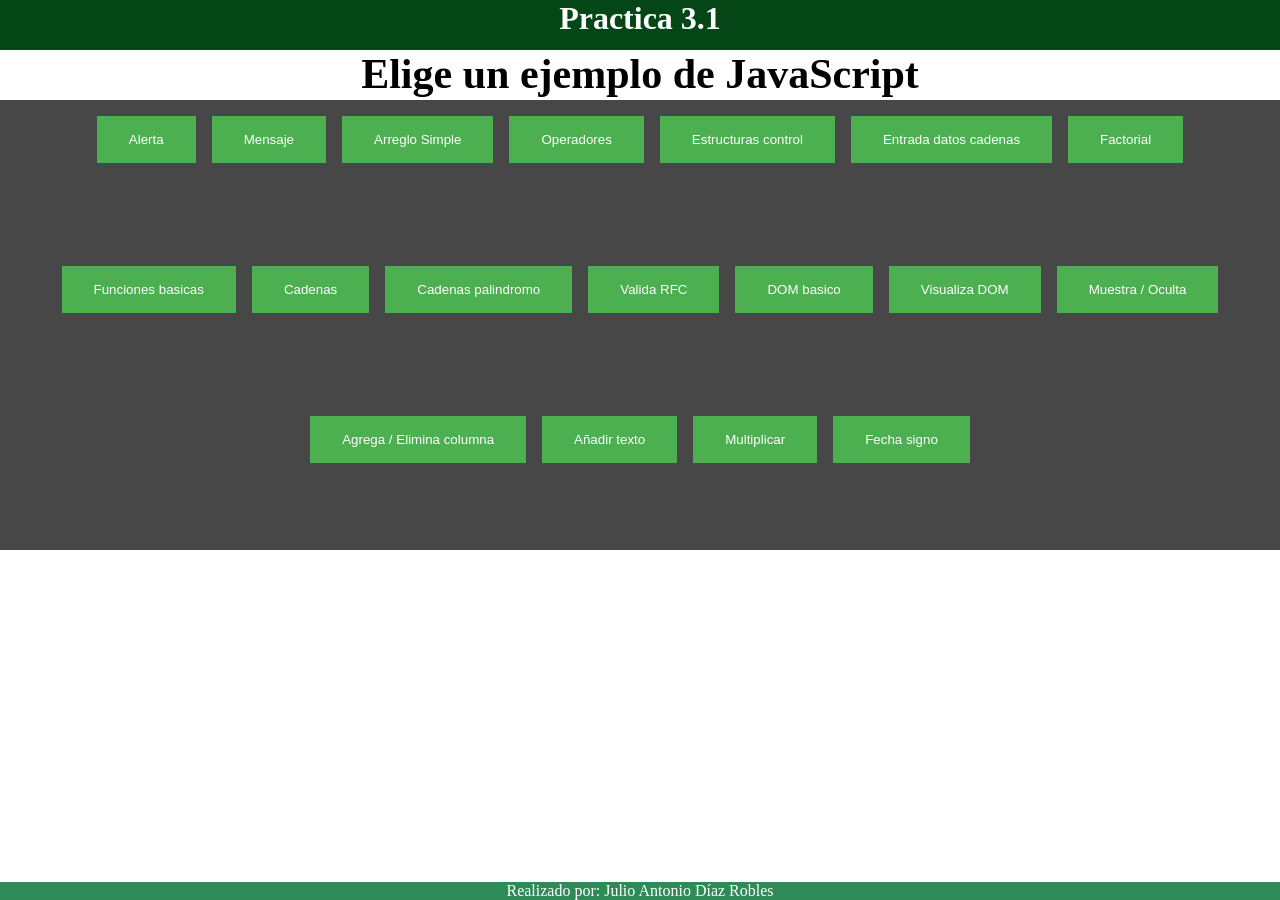
<file: Act 3.1/index.html>
<!DOCTYPE html>
<html>
    <head>
        <title>Practica 3.1</title>
        <meta charset="utf-8">
        <meta name="viewport" content="width-device-width, user-scalable=no, initial-scale=1, maximum-scale=11, minimun-scale=1">
        <link rel="stylesheet" href="css/estilo.css">
    </head>
    <body>
        <header>
            <div class="contenedor">
                <h1>Practica 3.1 </h1>
            </div>
        </header>

        <div class="navegacion">
            <h2>Elige un ejemplo de JavaScript</h2>
                <nav class="botones">
                    <form method="get" action="Ejemplos/1alert.html">
                        <input type="submit" value="Alerta">   
                    </form>
                    <form method="GET" action="Ejemplos/2Mensaje.html">
                        <input type="submit" value="Mensaje">
                    </form>
                    <form method="GET" action="Ejemplos/3ArregloSimple.html">
                        <input type="submit" value="Arreglo Simple">
                    </form>
                    <form method="GET" action="Ejemplos/4Operadores.html">
                        <input type="submit" value="Operadores">
                    </form>
                    <form method="GET" action="Ejemplos/5EstructurasControl.html">
                        <input type="submit" value="Estructuras control">
                    </form>
                    <form method="GET" action="Ejemplos/6EntradaDatosCdadenas.html">
                        <input type="submit" value="Entrada datos cadenas">
                    </form>
                    <form method="GET" action="Ejemplos/7Factorial.html">
                        <input type="submit" value="Factorial">
                    </form>
                    <form method="GET" action="Ejemplos/8Funcionesbasicas.html">
                        <input type="submit" value="Funciones basicas">
                    </form>
                    <form method="GET" action="Ejemplos/9Cadenas.html">
                        <input type="submit" value="Cadenas">
                    </form>
                    <form method="GET" action="Ejemplos/10Cadenaspalindoromo.html">
                        <input type="submit" value="Cadenas palindromo">
                    </form>
                    <form method="GET" action="Ejemplos/10CadenasPatronesvalida2RFC.html">
                        <input type="submit" value="Valida RFC">
                    </form>
                    <form method="GET" action="Ejemplos/11BasicoDOM.html">
                        <input type="submit" value="DOM basico">
                    </form>
                    <form method="GET" action="Ejemplos/12BasicoDOMOVisulaiza.html">
                        <input type="submit" value="Visualiza DOM">
                    </form>
                    <form method="GET" action="Ejemplos/13MuestraOculta.html">
                        <input type="submit" value="Muestra / Oculta">
                    </form>
                    <form method="GET" action="Ejemplos/14AnadeElimina.html">
                        <input type="submit" value="Agrega / Elimina columna">
                    </form>
                    <form method="GET" action="Ejemplos/15AnadeTexto.html">
                        <input type="submit" value="Añadir texto">
                    </form>
                    <form method="GET" action="Ejemplos/16multiplicarCalificaColor.html">
                        <input type="submit" value="Multiplicar">
                    </form>
                    <form method="GET" action="Ejemplos/17fecha-signo.html">
                        <input type="submit" value="Fecha signo">
                    </form>
                </nav>
            </div>
        </div>
        <footer>
                <p class="firma">Realizado por: Julio Antonio Díaz Robles</p>
         </footer>
    </body>
</html>
</file>
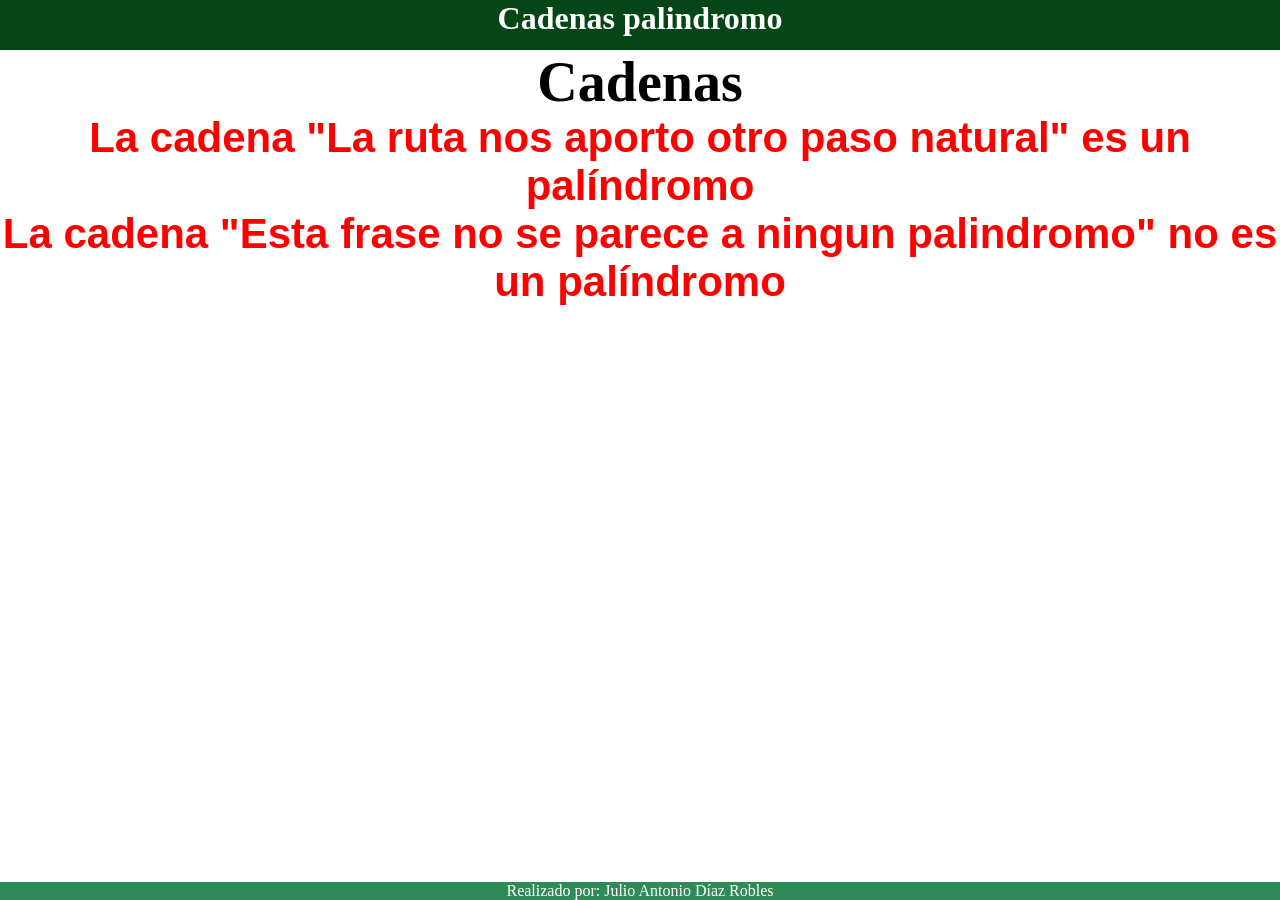
<file: Act 3.1/Ejemplos/10Cadenaspalindoromo.html>
<!DOCTYPE>
<html lang="es">
<head>
<meta http-equiv="Content-Type" content="text/html; charset=utf-8" />
<title>Ejercicio 10 - Detección de pal&iacute;ndromos</title>
<link rel="stylesheet" href="../css/estilos.css">

</head>
<body>
  <header>
    <h1> Cadenas palindromo</h1>
  </header>

  <div class="navegacion">
    <h1>Cadenas</h1>
    <h2 id="ruta"></h2>
    <h2 id="frase"></h2>
  </div>

  <footer>
    <p class="firma">Realizado por: Julio Antonio Díaz Robles</p>
  </footer>

</body>

<script type="text/javascript">
  function palindromo(cadena) {
  
    var resultado = "La cadena \""+cadena+"\" \n";
  
    // Pasar a minusculas la cadena
    var cadenaOriginal = cadena.toLowerCase();
  
    // Convertir la cadena en un array
    var letrasEspacios = cadenaOriginal.split("");
  
    // Eliminar los espacios en blanco (este paso es demasiado largo ya que no se utiliza la funcion "replace")
    var cadenaSinEspacios = "";
    for(i in letrasEspacios)
      if(letrasEspacios[i] != " ")
            cadenaSinEspacios += letrasEspacios[i];
  
    var letras = cadenaSinEspacios.split("");
    var letrasReves = cadenaSinEspacios.split("").reverse();
  
    // Este paso tambien es muy largo porque no se utiliza la sentencia "break"
    var iguales = true;
    for(i in letras)
      if(letras[i] != letrasReves[i])
           iguales = false;
  
  
    if(iguales)
      resultado += " es un palíndromo";
    else
      resultado += " no es un palíndromo";
    return resultado;
  }
  document.getElementById("ruta").innerHTML = palindromo ("La ruta nos aporto otro paso natural");
  document.getElementById("frase").innerHTML = palindromo("Esta frase no se parece a ningun palindromo")
  </script>
</html>
</file>
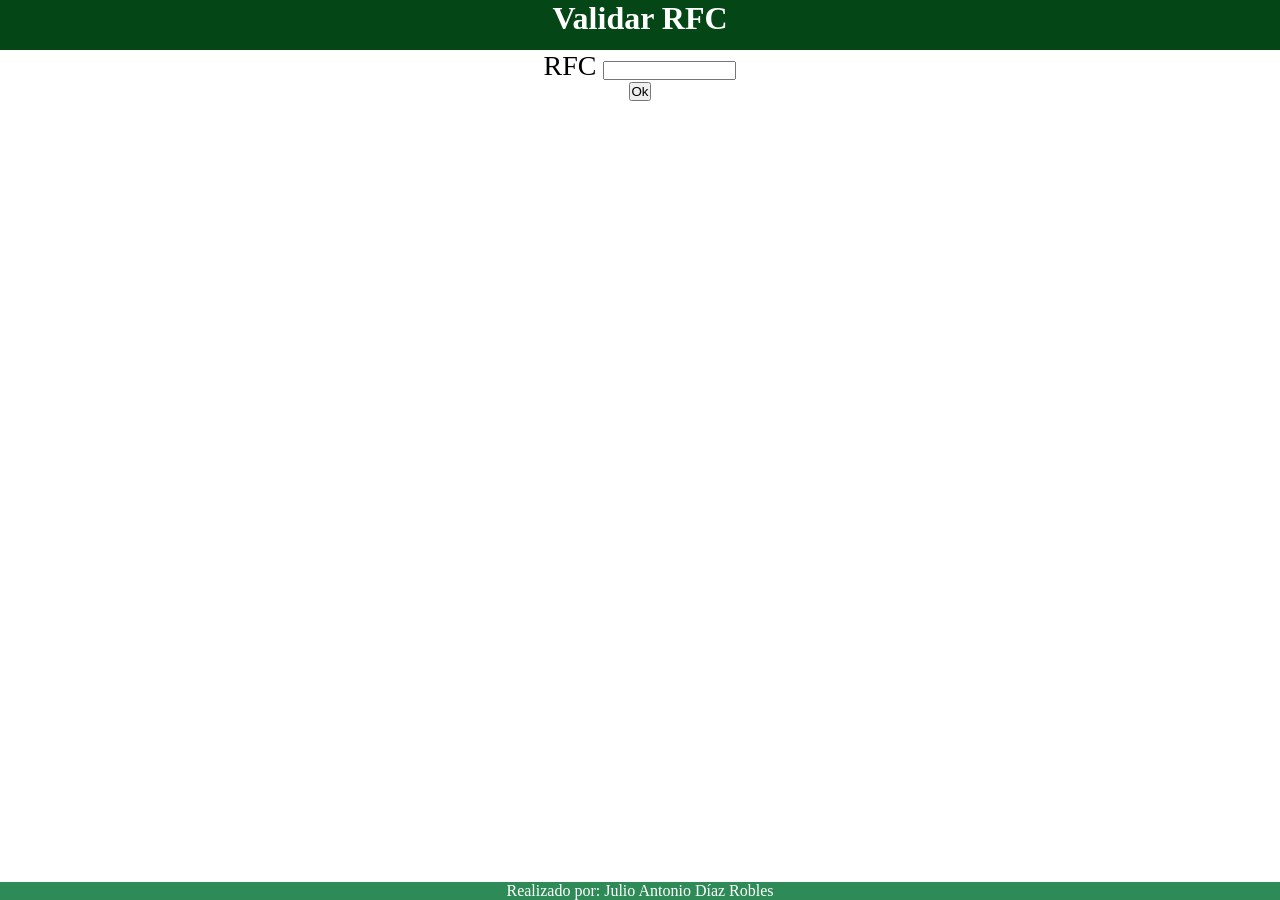
<file: Act 3.1/Ejemplos/10CadenasPatronesvalida2RFC.html>
<!DOCTYPE>
<html lang="es">
<head>
    <meta charset="utf-8">
    <meta name="description" content="PQG">
    <meta name="keywords" content="">
	<meta name="viewport" content="width=device-width, initial-scale=1.0">
	<link rel="stylesheet" href="../css/estilos.css">
<title>Control submit por evento formulario</title>
</head>
<body>
	<script type="text/javascript">
		function valida(campo){
			var bRet = false;
			if (campo.value == "")
				document.getElementById("respuesta").innerHTML = "Faltan datos";

			else 	if (!campo.value.match(/^[A-Z]{3,4}\d{6}[A-Z0-9]{3}$/))
					document.getElementById("respuesta").innerHTML = "No tiene formato de RFC"; 
				else{
				document.getElementById("respuesta").innerHTML = "Correcto"; 
					bRet = true;
				}
			return bRet;
		}
	</script>
	<header>
		<h1> Validar RFC</h1>
	</header>

	<div class="navegacion">
	<form>
		RFC <input type="text" name="txtRFC" maxlength="13" size="15"/>
		<br/>
		<input type="submit" onClick="return valida(txtRFC);" value="Ok"/>
	</form>
	<h2 id="respuesta"></h2>
	</div>	

	<footer>
		<p class="firma">Realizado por: Julio Antonio Díaz Robles</p>
	  </footer>
</body>
</html>
</file>
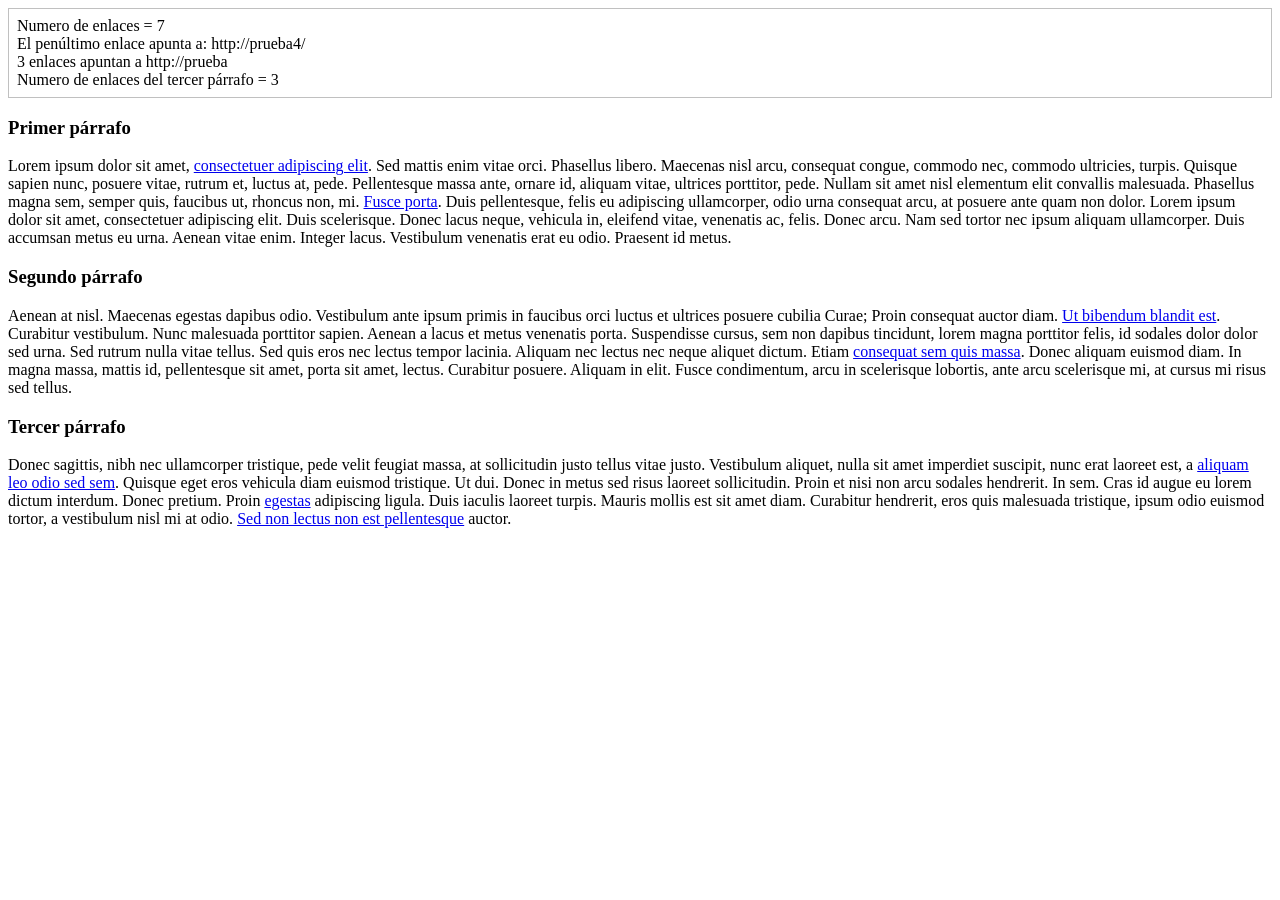
<file: Act 3.1/Ejemplos/11BasicoDOM.html>
<!DOCTYPE>
<html lang="es">
<head>
<meta http-equiv="Content-Type" content="text/html; charset=utf-8" />
<title>Ejercicio 11 - DOM b&aacute;sico</title>

<script type="text/javascript">

window.onload = function() {
  //Obtiene un elemento  del HTML a través de su id "información" para agregar mensajes
  var info = document.getElementById("informacion");

  // Obtiene el número de enlaces de la pagina a través de su tag "a"
  var enlaces = document.getElementsByTagName("a");

  // crea un mensaje para ser visualizado en el HTML:
  info.innerHTML = "Numero de enlaces = "+enlaces.length;

  // Direccion del penultimo enlace
  var mensaje = "El pen&uacute;ltimo enlace apunta a: "+enlaces[enlaces.length-2].href;

  // agrega infomación al mensaje para ser visualizado en el HTML:
  info.innerHTML = info.innerHTML + "<br/>" + mensaje;

  // Numero de enlaces que apuntan a http://prueba
  var contador = 0;

  for(var i=0; i<enlaces.length; i++)
    // Es necesario comprobar los enlaces http://prueba y
    // http://prueba/ por las diferencias entre navegadores
        if(enlaces[i].href == "http://prueba" || enlaces[i].href == "http://prueba/")
                contador++;

// agrega infomación al mensaje para ser visualizado en el HTML:
info.innerHTML = info.innerHTML + "<br/>" + contador + " enlaces apuntan a http://prueba"

// Numero de enlaces del tercer párrafo
  var parrafos = document.getElementsByTagName("p");
  enlaces = parrafos[2].getElementsByTagName("a"); // [2] para el tercer párrafo

  // agrega infomación al mensaje para ser visualizado en el HTML:
  info.innerHTML = info.innerHTML + "<br/>" + "Numero de enlaces del tercer párrafo = "+enlaces.length;
}
</script>
</head>

<body>
<div id="informacion" style="border:thin solid silver; padding:.5em"></div> <!--Para acceder desde JavaScript-->

<h3>Primer p&aacute;rrafo</h3>
<p>Lorem ipsum dolor sit amet, <a href="http://prueba">consectetuer adipiscing elit</a>.
  Sed mattis enim vitae orci. Phasellus libero. Maecenas nisl arcu, consequat congue, commodo nec, commodo ultricies, turpis. Quisque sapien nunc, posuere vitae, rutrum et, luctus at, pede. Pellentesque massa ante, ornare id, aliquam vitae, ultrices porttitor, pede. Nullam sit amet nisl elementum elit convallis malesuada. Phasellus magna sem, semper quis, faucibus ut, rhoncus non, mi.
  <a href="http://prueba2">Fusce porta</a>. Duis pellentesque, felis eu adipiscing ullamcorper, odio urna consequat arcu, at posuere ante quam non dolor. Lorem ipsum dolor sit amet, consectetuer adipiscing elit. Duis scelerisque. Donec lacus neque, vehicula in, eleifend vitae, venenatis ac, felis. Donec arcu. Nam sed tortor nec ipsum aliquam ullamcorper. Duis accumsan metus eu urna.
  Aenean vitae enim. Integer lacus. Vestibulum venenatis erat eu odio. Praesent id metus.
</p>

<h3>Segundo p&aacute;rrafo</h3>
<p>Aenean at nisl. Maecenas egestas dapibus odio. Vestibulum ante ipsum primis in faucibus orci luctus et ultrices posuere cubilia Curae; Proin consequat auctor diam.
  <a href="http://prueba">Ut bibendum blandit est</a>. Curabitur vestibulum. Nunc malesuada porttitor sapien. Aenean a lacus et metus venenatis porta. Suspendisse cursus,
  sem non dapibus tincidunt, lorem magna porttitor felis, id sodales dolor dolor sed urna. Sed rutrum nulla vitae tellus. Sed quis eros nec lectus tempor lacinia. Aliquam
  nec lectus nec neque aliquet dictum. Etiam <a href="http://prueba3">consequat sem quis massa</a>. Donec aliquam euismod diam. In magna massa, mattis id, pellentesque sit
  amet, porta sit amet, lectus. Curabitur posuere. Aliquam in elit. Fusce condimentum, arcu in scelerisque lobortis, ante arcu scelerisque mi, at cursus mi risus sed tellus.
</p>

<h3>Tercer p&aacute;rrafo</h3>
<p>Donec sagittis, nibh nec ullamcorper tristique, pede velit feugiat massa, at sollicitudin justo tellus vitae justo. Vestibulum aliquet, nulla sit amet imperdiet suscipit,
  nunc erat laoreet est, a <a href="http://prueba">aliquam leo odio sed sem</a>. Quisque eget eros vehicula diam euismod tristique. Ut dui. Donec in metus sed risus laoreet
  sollicitudin. Proin et nisi non arcu sodales hendrerit. In sem. Cras id augue eu lorem dictum interdum. Donec pretium. Proin <a href="http://prueba4">egestas</a> adipiscing
  ligula. Duis iaculis laoreet turpis. Mauris mollis est sit amet diam. Curabitur hendrerit, eros quis malesuada tristique, ipsum odio euismod tortor, a vestibulum nisl mi at odio.
  <a href="http://prueba5">Sed non lectus non est pellentesque</a> auctor.
</p>
</body>
</html>
</file>
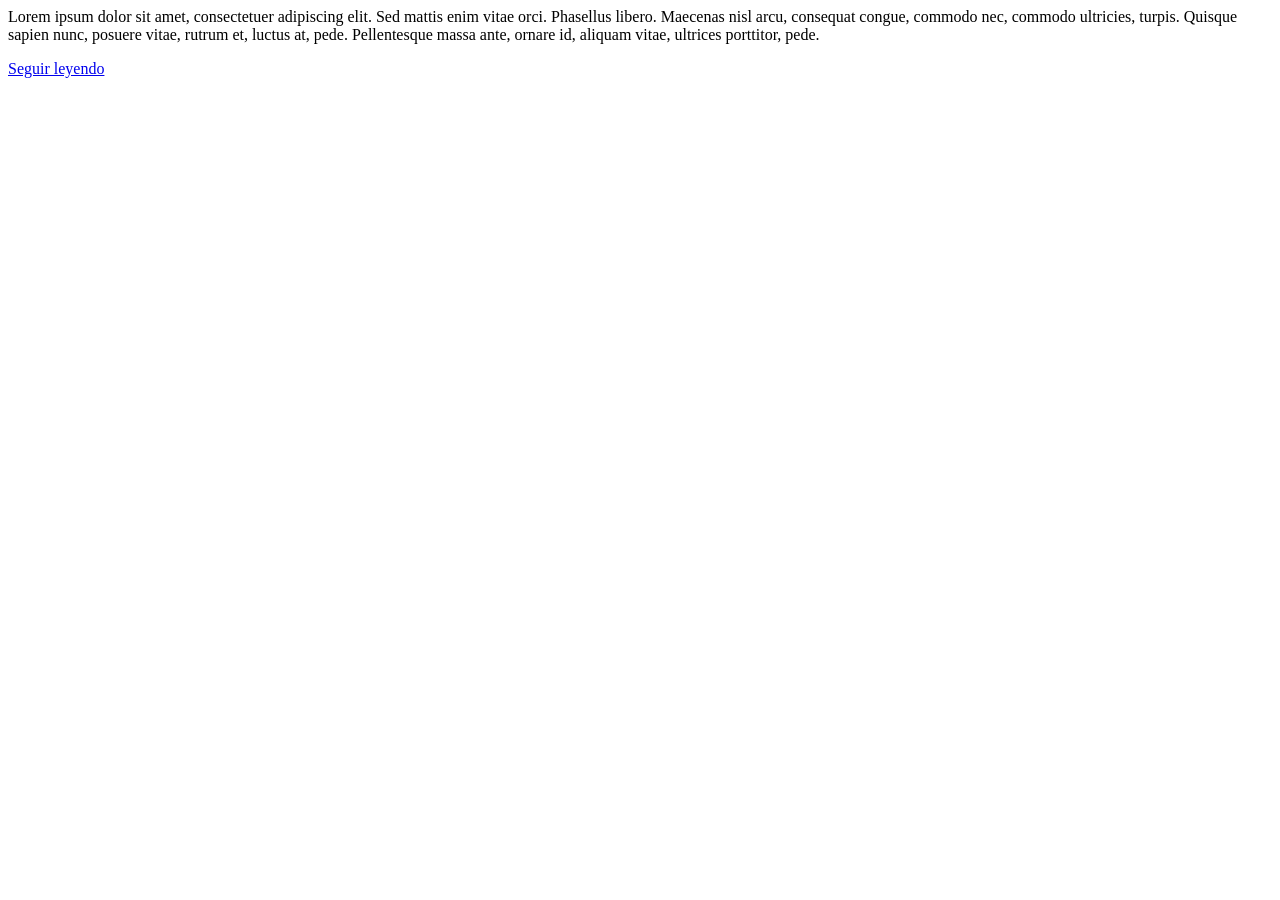
<file: Act 3.1/Ejemplos/12BasicoDOMOVisulaiza.html>
<!DOCTYPE>
<html lang="es">
<head>
<meta http-equiv="Content-Type" content="text/html; charset=utf-8" />
<title>Ejercicio 12 - DOM básico y atributos CSS</title>

<style type="text/css">
      .oculto { display: none; }
      .visible { display: inline; }
</style>

<script type="text/javascript">
function muestra() {
  var elemento = document.getElementById("adicional");
  elemento.className = "visible";

  var enlace = document.getElementById("enlace");
  enlace.className = "visible";

  var enlace1 = document.getElementById("enlace1");
  enlace.className = "oculto";

}
</script>
</head>

<body>

<p class="texto">Lorem ipsum dolor sit amet, consectetuer adipiscing elit. Sed mattis enim vitae orci. Phasellus libero. Maecenas nisl arcu, consequat congue, commodo nec, commodo ultricies, turpis. Quisque sapien nunc, posuere vitae, rutrum et, luctus at, pede. Pellentesque massa ante, ornare id, aliquam vitae, ultrices porttitor, pede.
  <span id="adicional" class="oculto">Nullam sit amet nisl elementum elit convallis malesuada. Phasellus magna sem, semper quis, faucibus ut, rhoncus non, mi. Duis pellentesque, felis eu adipiscing ullamcorper, odio urna consequat arcu, at posuere ante quam non dolor. Lorem ipsum dolor sit amet, consectetuer adipiscing elit. Duis scelerisque.
    Donec lacus neque, vehicula in, eleifend vitae, venenatis ac, felis. Donec arcu. Nam sed tortor nec ipsum aliquam ullamcorper. Duis accumsan metus eu urna. Aenean vitae enim. Integer lacus. Vestibulum venenatis erat eu odio. Praesent id metus.
  </span>
</p>
<a id="enlace" href="#" onclick="muestra()">Seguir leyendo</a><br>
</body>
</html>
</file>
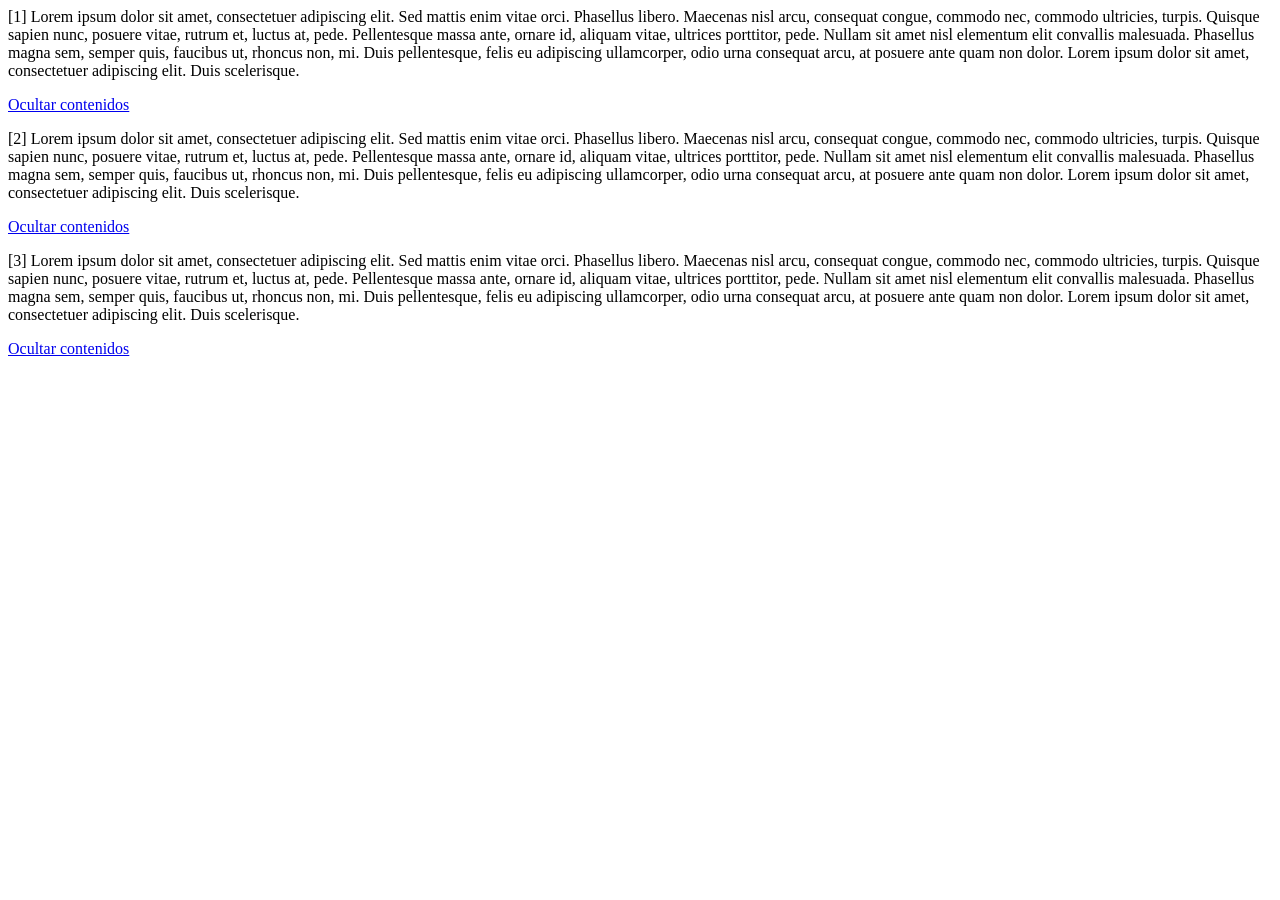
<file: Act 3.1/Ejemplos/13MuestraOculta.html>
<!DOCTYPE>
<html>
<head>
	<title>Ejercicio 14 - DOM básico Muetra y Oculta atributos HTML</title>

	<script type="text/javascript">
	function muestraOculta(id) {
	  var elemento = document.getElementById('contenidos_'+id);
	  var enlace = document.getElementById('enlace_'+id);

	  if(elemento.style.display == "" || elemento.style.display == "block") {
	    elemento.style.display = "none";
	    enlace.innerHTML = 'Mostrar contenidos';
	  }
	  else {
	    elemento.style.display = "block";
	    enlace.innerHTML = 'Ocultar contenidos';
	  }
	}
	</script>
	</head>

	<body>

	<p id="contenidos_1">[1] Lorem ipsum dolor sit amet, consectetuer adipiscing elit. Sed mattis enim vitae orci. Phasellus libero. Maecenas nisl arcu, consequat congue, commodo nec, commodo ultricies, turpis. Quisque sapien nunc, posuere vitae, rutrum et, luctus at, pede. Pellentesque massa ante, ornare id, aliquam vitae, ultrices porttitor, pede. Nullam sit amet nisl elementum elit convallis malesuada. Phasellus magna sem, semper quis, faucibus ut, rhoncus non, mi. Duis pellentesque, felis eu adipiscing ullamcorper, odio urna consequat arcu, at posuere ante quam non dolor. Lorem ipsum dolor sit amet, consectetuer adipiscing elit. Duis scelerisque.</p>
	<a id="enlace_1" href="#" onclick="muestraOculta('1'); return false;">Ocultar contenidos</a>

	<br/>

	<p id="contenidos_2">[2] Lorem ipsum dolor sit amet, consectetuer adipiscing elit. Sed mattis enim vitae orci. Phasellus libero. Maecenas nisl arcu, consequat congue, commodo nec, commodo ultricies, turpis. Quisque sapien nunc, posuere vitae, rutrum et, luctus at, pede. Pellentesque massa ante, ornare id, aliquam vitae, ultrices porttitor, pede. Nullam sit amet nisl elementum elit convallis malesuada. Phasellus magna sem, semper quis, faucibus ut, rhoncus non, mi. Duis pellentesque, felis eu adipiscing ullamcorper, odio urna consequat arcu, at posuere ante quam non dolor. Lorem ipsum dolor sit amet, consectetuer adipiscing elit. Duis scelerisque.</p>
	<a id="enlace_2" href="#" onclick="muestraOculta('2'); return false;">Ocultar contenidos</a>

	<br/>
	<p id="contenidos_3">[3] Lorem ipsum dolor sit amet, consectetuer adipiscing elit. Sed mattis enim vitae orci. Phasellus libero. Maecenas nisl arcu, consequat congue, commodo nec, commodo ultricies, turpis. Quisque sapien nunc, posuere vitae, rutrum et, luctus at, pede. Pellentesque massa ante, ornare id, aliquam vitae, ultrices porttitor, pede. Nullam sit amet nisl elementum elit convallis malesuada. Phasellus magna sem, semper quis, faucibus ut, rhoncus non, mi. Duis pellentesque, felis eu adipiscing ullamcorper, odio urna consequat arcu, at posuere ante quam non dolor. Lorem ipsum dolor sit amet, consectetuer adipiscing elit. Duis scelerisque.</p>
	<a id="enlace_3" href="#" onclick="muestraOculta('3'); return false;">Ocultar contenidos</a>

	</body>
	</html>
</file>
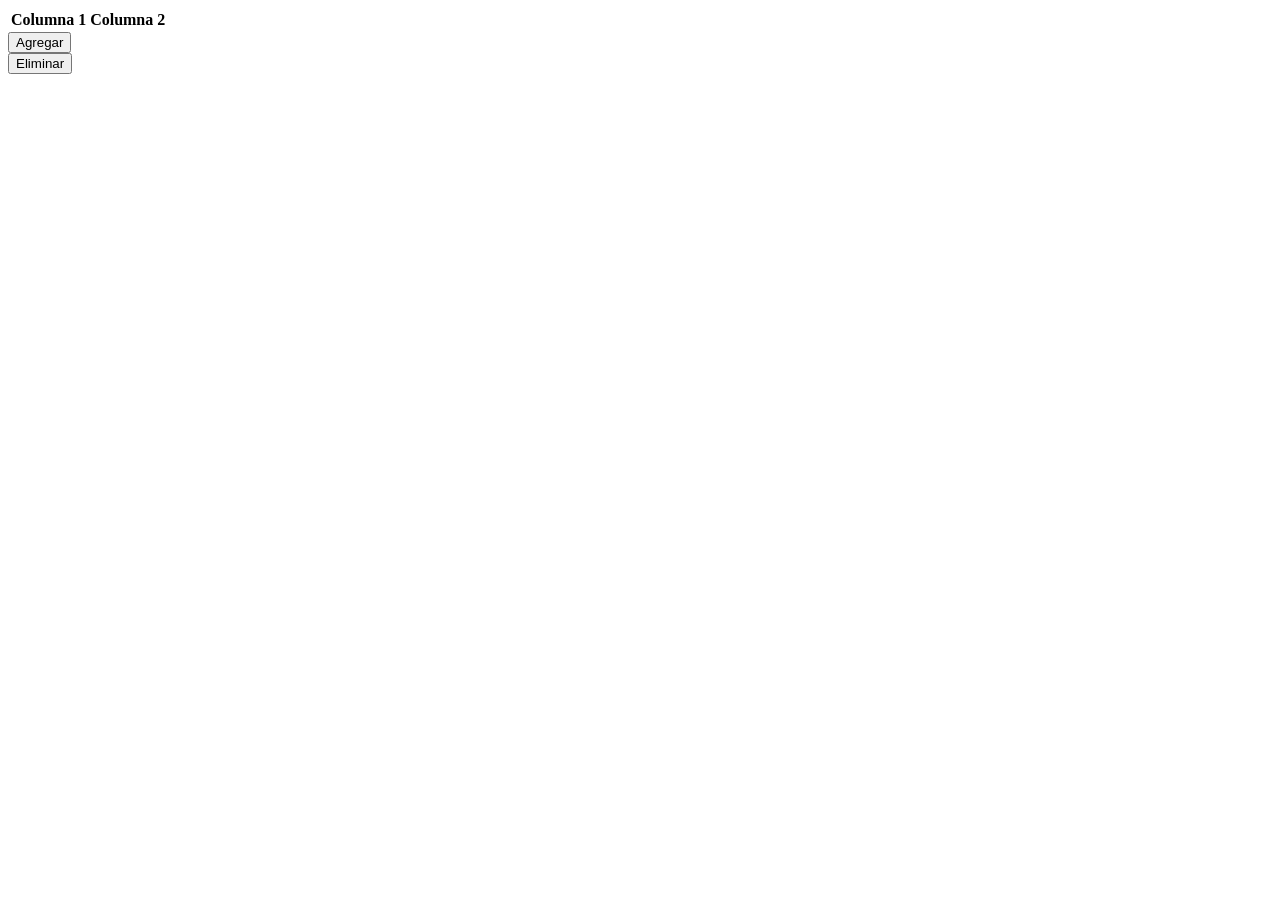
<file: Act 3.1/Ejemplos/14AnadeElimina.html>
<!DOCTYPE>
<html>
<head>
<title>Control submit por evento formulario</title>
</head>
<body>
		<form>
		<table id="tblUno">
			<tr>
				<th>Columna 1</th>
				<th>Columna 2</th>
			</tr>
		</table>
		<input type="button" value="Agregar" onclick = "agregaLinea();"/>
		<br/>
		<input type="button" value="Eliminar" onclick = "eliminaLinea();"/>
	</form>


	<script type="text/javascript">
		function agregaLinea(){
			var oTbl = document.getElementById("tblUno");
			var oLin = oTbl.insertRow(-1);
			var oCelda1 = oLin.insertCell(0);
			var oCelda2 = oLin.insertCell(1);

			oCelda1.innerHTML = "Celda";
			oCelda2.innerHTML = 'Texto y campo ' +
			'<input type="text" name="campo"/>';
		}

		function eliminaLinea(){
			var oTbl = document.getElementById("tblUno");
			oTbl.deleteRow(1);
		}
	</script>
</body>
</html>
</file>
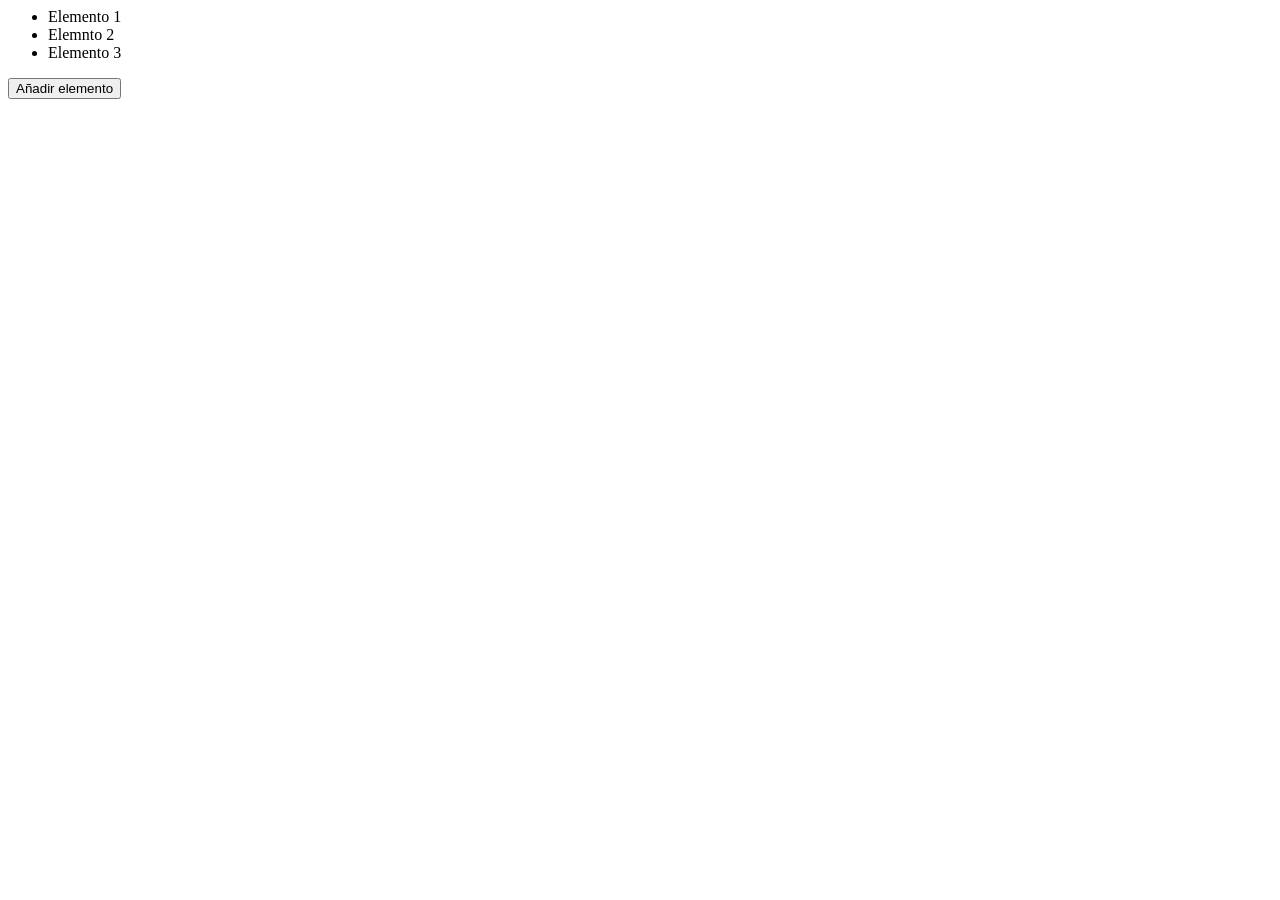
<file: Act 3.1/Ejemplos/15AnadeTexto.html>
<!DOCTYPE>
<html lang="es">
<head>
<meta http-equiv="Content-Type" content="text/html; charset=utf-8" />
<title>Ejercicio 13 - DOM b&aacute;sico y atributos HTML</title>

<script type="text/javascript">
contador=3;
function anade() {
  var elemento = document.createElement("li");
  var lista = document.getElementById("lista");
  var nuevoElemento = "<li>Elemento "+(++contador)+"</li>";
  lista.innerHTML = lista.innerHTML + nuevoElemento;
}
</script>
</head>

<body>

<ul id="lista">
  <li>Elemento 1</li>
  <li>Elemnto 2</li>
  <li>Elemento 3</li>
</ul>

<input type="button" value="Añadir elemento" onclick="anade();">

</body>
</html>
</file>
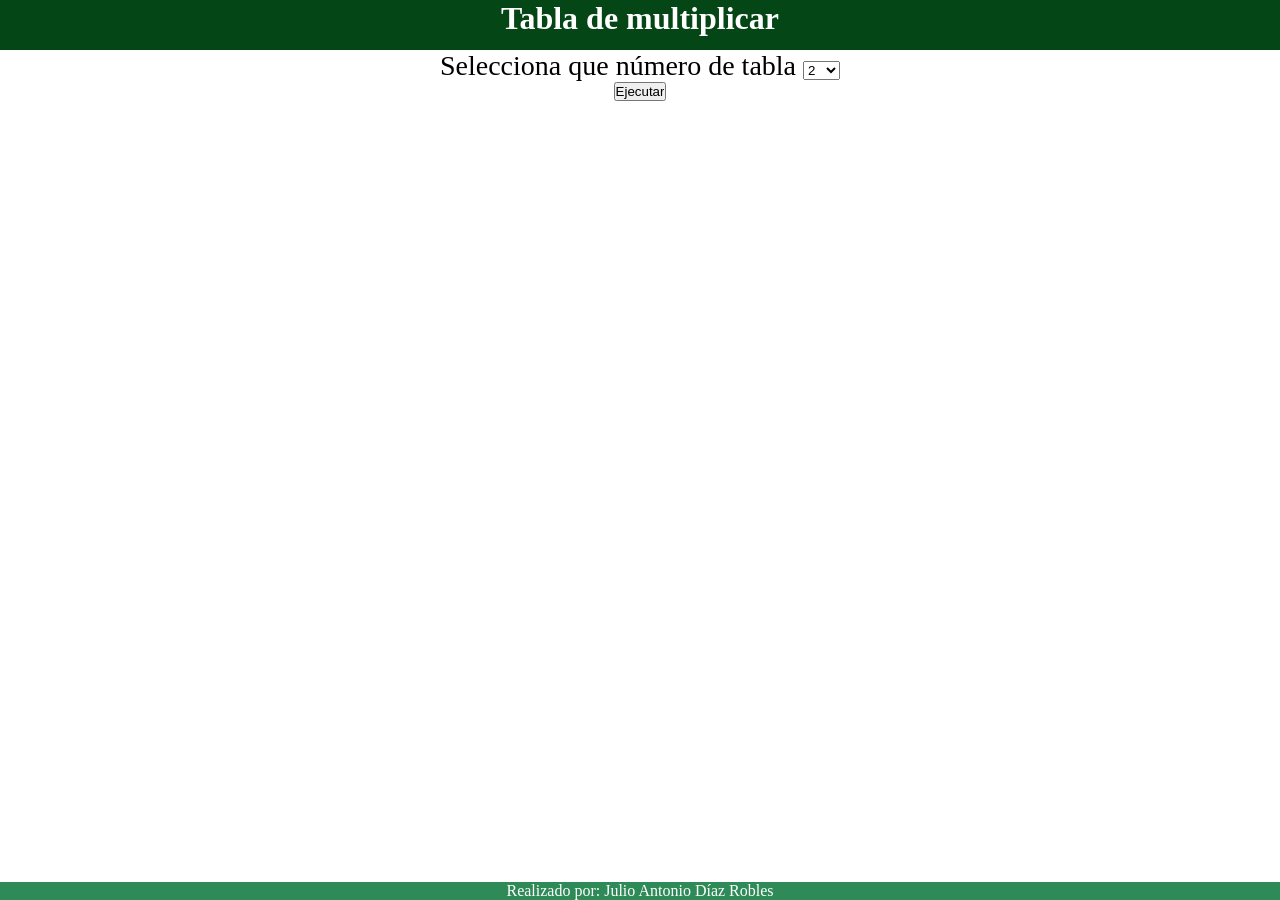
<file: Act 3.1/Ejemplos/16multiplicarCalificaColor.html>
﻿<!DOCTYPE >
<html>
<!--
Tablas de Multiplicar"
-->
<html>
	<head>
	<meta http-equiv="Content-Type" content="text/html; charset=utf-8">
	<title>Tablas de Multiplicar</title>
	<link rel="stylesheet" href="../css/estilos.css">
	</head>
	
	<body>
		<!--<script language="javascript" src="js/varios.js"></script> -->
		<header>
			<h1>Tabla de multiplicar</h1>
		</header>
		<div class="navegacion">
		<form>
			Selecciona que n&uacute;mero de tabla
			<select name="opTabla" id="opTabla">
				<option>2</option>
				<option>3</option>
				<option>4</option>
				<option>5</option>
				<option>6</option>
				<option>7</option>
				<option>8</option>
				<option>9</option>
				<option>10</option>
			</select>

			<p><input type="button" value="Ejecutar"
						onclick="muestra(opTabla.value, tabla, document.getElementById('contenido'));"/>
						<br/>
			</p>

			<div id="contenido" style="visibility:hidden">
				<table id="tabla" border="2" >
					<thead>
						<th>Operaci&oacute;n</th>
						<th>Resultado</th>
						<th>Calificacion</th>
					</thead>
				</table>
				<br><br>
				<input type="button" value="Calificar Examen" onclick="califica(opTabla.value, tabla);"/>
				<br><br>
				<form>
					<label id="res">Resultado</label>
				</form>
			</div>
		</form>
	</div>
		<footer>
			<p class="firma">Realizado por: Julio Antonio Díaz Robles</p>
		  </footer>
	</body>

	<script>
		/*
* Función: muestra
* Objetivo: llena la información para el examen y muestra tabla y botón
* Parámetros: recibe el valor de la base (es cadena), el identificador de la tabla visual y el elemento a mostrar
*/

function muestra(sValor, oTbl, oElemento){
var nTabla=0, i=0;
var oLinea;
var oCeldaOpe, oCeldaRes, oCeldaCal;

var oCtrl;
var oCtrl2;
	if (isNaN(sValor))
		alert("Debe elegir la tabla de multiplicar");
	else{
		nTabla = parseInt(sValor, 10);
		if (oElemento != null){
			oElemento.style.visibility = "visible";

			if (oTbl != null){
				//Si la tabla está llena, vaciarla primero
				if (oTbl.rows.length>1){
					for (i=1; i<=10; i++)
						oTbl.deleteRow(-1);
				}

				//Colocar operaciones y campos para resultado en la tabla
				for (i=1; i<=10; i++){
					oLinea = oTbl.insertRow(-1);
					oCeldaOpe = oLinea.insertCell(0);
					oCeldaRes = oLinea.insertCell(1);
					oCeldaCal=oLinea.insertCell(2);
					oCeldaOpe.innerHTML = nTabla + " * " + i;


					oCtrl = document.createElement("input");
					oCtrl.type="text";
					oCtrl.id = "txtResultado"+i;
					oCeldaRes.appendChild(oCtrl);

					oCeldaCal.innerHTML =  " ok " ;

					oCtrl2 = document.createElement("text");
					//oCtrl2.type="text";
					oCtrl2.id="Ok"+i;
					oCeldaCal.appendChild(oCtrl2);


				}
			}
		}
	}
}

/*
* Función: califica
* Objetivo: verifica las respuestas capturadas en cada celda de la tabla
* Parámetros: recibe el valor de la base (es cadena), el identificador de la tabla visual y el elemento a mostrar
*/
function califica(sValor, oTbl,oCeldaCal){
var nTabla=0, i=0, nCapturado=0, nCalif=0;
var sValorCapturado="", sErr="";
var sValorCal="";
	if (isNaN(sValor))
		sErr = "Debe elegir la tabla de multiplicar";
	else{
		nTabla = parseInt(sValor, 10);

		//Recorrer los campos si ya están pintados
		if (oTbl.rows.length>1){
			for (i=1; i<=10; i++){
				sValorCapturado = document.getElementById("txtResultado"+i).value;
				if (isNaN(sValorCapturado))
					sErr = sErr + "Error de captura en el resultado "+i + "\n";
				else{
					nCapturado = parseInt(sValorCapturado,10);
					if (nCapturado == (nTabla*i)){
						nCalif++;
						//sValorCal=document.getElementById("Ok"+i).style="border: 4px solid #4bf510; background-color: #4bf510";
						//sValorCal=document.getElementById("Ok"+i).style="background-color: #4bf510 ";
							sValorCapturado = document.getElementById("txtResultado"+i).style="border: 4px solid #4bf510; background-color: #4bf510";
					}
					else{
						sValorCapturado = document.getElementById("txtResultado"+i).style="border: 4px solid #cb3234; background-color: #cb3234";
					}
				}
			}

		}
	}
	if (sErr == "")
		document.getElementById("res").innerHTML = ("El resultado es :" + nCalif);
	else
		alert(sErr);
}
	</script>
</html>
</file>
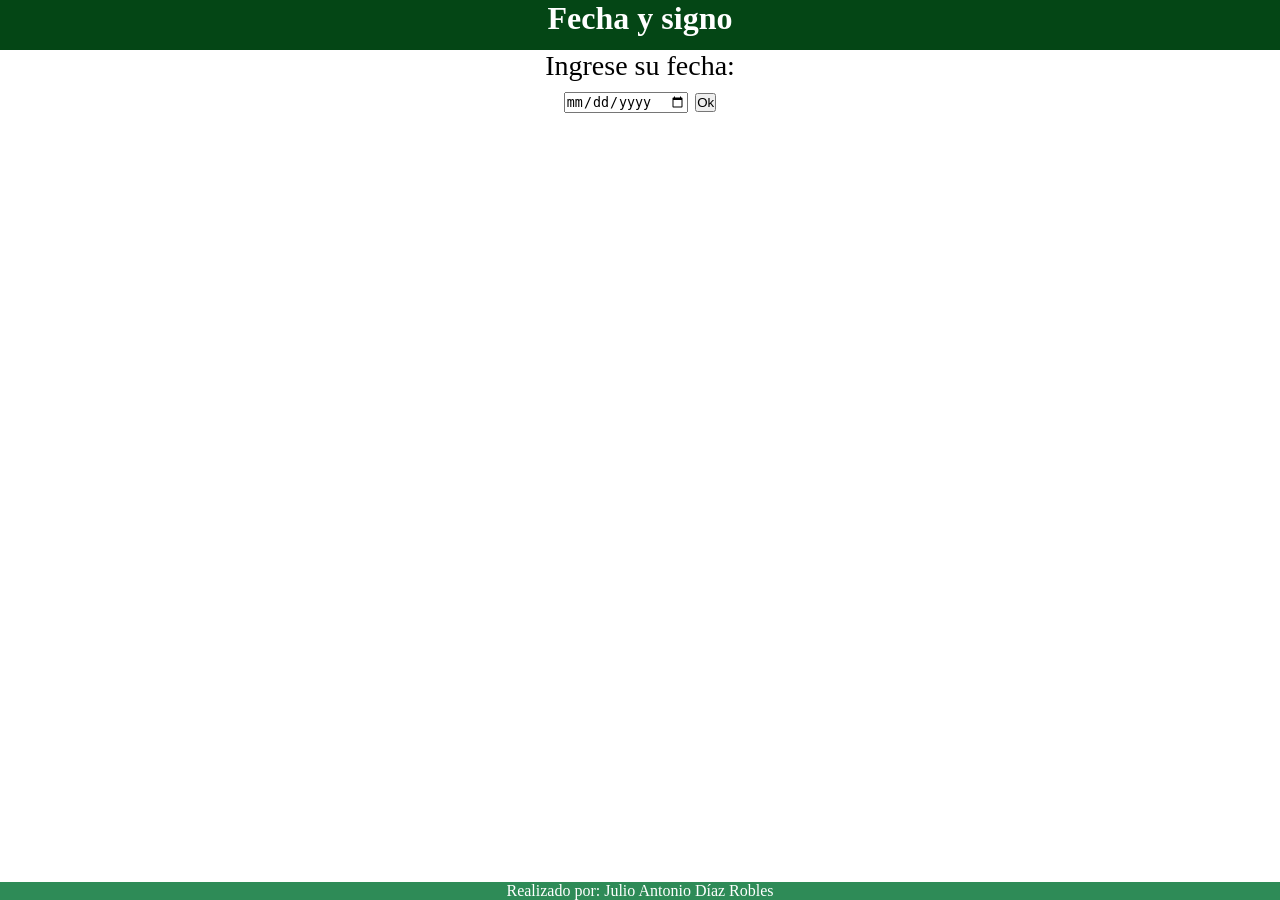
<file: Act 3.1/Ejemplos/17fecha-signo.html>
<!DOCTYPE html>
<html>
  <head>
    <meta charset="utf-8">
    <title></title>
    <link rel="stylesheet" href="../css/estilos.css">
  </head>
  <body>
    <script src="https://momentjs.com/downloads/moment.js"></script>

    <header>
      <h1>Fecha y signo</h1>
    </header>
    <div class="navegacion">
    <p>Ingrese su fecha:</p>
    <form class="" >
      <input type="date" id="date" maxlength="10" size="12"/>
      <input type="button" onClick="obtenerFecha(date);" value="Ok"/>
    </form>
    </div>

    <div id="nvo"></div>

   <script src="https://momentjs.com/downloads/moment.js"></script>
    

      <script type="text/javascript">
    
    function obtenerFecha(e){
      var fecha = moment(e.value);
      var convertido = fecha.format("DD/MM/YYYY"); 
      validaFechaMenor(convertido);
    }   

    function validaFechaMenor(campo){
        var bRet = false;
        var dHoy = new Date();
        var dCapt = null;
        if (campo == "")
          alert("Faltan datos");
        else{
          dCapt = validaFecha(campo);
          if (dCapt != null && dCapt < dHoy)
            bRet = true;
          else
            alert("La fecha debe ser menor a la fecha actual");
        }
        return bRet;
      }

        function validaFecha(valor){
        		var dConvertida = null;
        		var sAnio = "";
        		var sMes = "";
        		var sDia = "";
        		var nAnio=0, nMes=0, nDia = 0;

        		if (valor.match(/^\d{2}\/\d{2}\/\d{4}$/)){
        			nDia = parseInt(valor.substring(0,2), 10);
        			nMes = parseInt(valor.substring(3,5), 10);
        			nAnio = parseInt(valor.substring(6,10), 10);

        			if (nDia <1 || nDia>31)
        				alert("El día no es válido")
        			else{
        				if (nMes <1 || nMes>12)
        					alert("El mes no es válido");
        				else{
        					if ((nMes==1 || nMes==3 || nMes==5 || nMes==7 ||
        						 nMes==8 || nMes==10 || nMes==12) && nDia > 31)
        						 alert("El mes tiene máximo 31 días");
        					else if ((nMes==4 || nMes==6 || nMes==9 ||
        								nMes==11) && nDia > 30)
        						 alert("El mes tiene máximo 30 días");
        					else if ((nMes==2) && ((nDia>29) || (nAnio%4!=0 && nDia>28)))
        						 alert("Febrero tiene 28 días o 29 en bisiesto");
        					else{
        						dConvertida = new Date();
        						dConvertida.setFullYear(nAnio, nMes-1, nDia);
        					}//fin validaci�n día-mes
        				}//mes válido
        			}//día válido
              
              creasigno(nDia,nMes);
        		}//formato válido

        		else{
        			alert("No tiene formato de fecha");
        		}
        		return dConvertida;
        }
        
        function creasigno(nDia,nMes){

        //var newDiv = document.createElement("div");
        var newDiv = document.getElementById("nvo");

        if((nDia>20) && (nMes==3) || (nDia <=20) && (nMes==4))
        var newContent = document.createTextNode("SIGNO ARIES  Tu número de la suerte es 5");
        else if ((nDia>20) && (nMes==4) || (nDia <=20) && (nMes==5))
          var newContent = document.createTextNode("SIGNO TAURO Tu número de la suerte es 12");
          else if ((nDia>20) && (nMes==5) || (nDia <=20) && (nMes==6))
            var newContent = document.createTextNode("SIGNO GEMINIS Tu número de la suerte es 3");
            else if ((nDia>20) && (nMes==6) || (nDia <=22) && (nMes==7))
              var newContent = document.createTextNode("SIGNO CANCER Tu número de la suerte es 2");
              else if ((nDia>22) && (nMes==7) || (nDia <=23) && (nMes==8))
                var newContent = document.createTextNode("SIGNO LEO Tu número de la suerte es 9");
                else if ((nDia>23) && (nMes==8) || (nDia <=22) && (nMes==9))
                  var newContent = document.createTextNode("SIGNO VIRGO Tu número de la suerte es 17");
                  else if ((nDia>22) && (nMes==9) || (nDia <=22) && (nMes==10))
                    var newContent = document.createTextNode("SIGNO LIBRA Tu número de la suerte es 6");
                    else if ((nDia>22) && (nMes==10) || (nDia <=22) && (nMes==11))
                      var newContent = document.createTextNode("SIGNO ESCORPIO Tu número de la suerte es 8");
                      else if ((nDia>22) && (nMes==11) || (nDia <=21) && (nMes==12))
                        var newContent = document.createTextNode("SIGNO SAGITARIO Tu número de la suerte es 4");
                        else if ((nDia>21) && (nMes==12) || (nDia <=21) && (nMes==1))
                          var newContent = document.createTextNode("SIGNO CAPRICORNIO Tu número de la suerte es 23");
                          else if ((nDia>21) && (nMes==1) || (nDia <=21) && (nMes==2))
                            var newContent = document.createTextNode("SIGNO ACUARIO Tu número de la suerte es 0");
                            else if ((nDia>22) && (nMes==2) || (nDia <=23) && (nMes==3))
                              var newContent = document.createTextNode("SIGNO PICIS Tu número de la suerte es 7");


        //var newContent = document.createTextNode("SIGNO");
        newDiv.innerHTML="";
        newDiv.appendChild(newContent); //añade texto al div creado.

         // añade el elemento creado y su contenido al DOM
         var currentDiv = document.getElementById("div");
         document.body.insertBefore(newDiv, currentDiv);
        //newDiv.style="border: 3px solid #999999; background-color:#54b51e; width: 200px ;height:300px ";

        if((nDia>20) && (nMes==3) || (nDia <=20) && (nMes==4))
          newDiv.style="justyborder: 3px solid #cb3234; background-color:#cb3234; width: 200px ;height:300px ";
        else if ((nDia>20) && (nMes==4) || (nDia <=20) && (nMes==5))
            newDiv.style="border: 3px solid #ff0080; background-color:#f8f32b; width: 200px ;height:300px "
          else if ((nDia>20) && (nMes==5) || (nDia <=20) && (nMes==6))
             newDiv.style="border: 3px solid #54b51e; background-color:#f8f32b; width: 200px ;height:300px "
            else if ((nDia>20) && (nMes==6) || (nDia <=22) && (nMes==7))
              newDiv.style="border: 3px solid #8a9597; background-color:#54b51e; width: 200px ;height:300px ";
              else if ((nDia>22) && (nMes==7) || (nDia <=23) && (nMes==8))
                newDiv.style="border: 3px solid #efb810; background-color:#efb810; width: 200px ;height:300px "
                else if ((nDia>23) && (nMes==8) || (nDia <=22) && (nMes==9))
                  newDiv.style="border: 3px solid  #0000ff; background-color:#f4f4f4; width: 200px ;height:300px "
                  else if ((nDia>22) && (nMes==9) || (nDia <=22) && (nMes==10))
                    newDiv.style="border: 3px solid #54b51e; background-color:#0000ff; width: 200px ;height:300px "
                    else if ((nDia>22) && (nMes==10) || (nDia <=22) && (nMes==11))
                      newDiv.style="border: 3px solid #000000; background-color:#cb3234; width: 200px ;height:300px "
                      else if ((nDia>22) && (nMes==11) || (nDia <=21) && (nMes==12))
                        newDiv.style="border: 3px solid  #0000ff; background-color: #0000ff; width: 200px ;height:300px "
                        else if ((nDia>21) && (nMes==12) || (nDia <=21) && (nMes==1))
                          newDiv.style="border: 3px solid #094293; background-color:#4e3b31; width: 200px ;height:300px "
                          else if ((nDia>21) && (nMes==1) || (nDia <=21) && (nMes==2))
                            newDiv.style="border: 3px solid #cb3234; background-color:#0000ff; width: 200px ;height:300px "
                            else if ((nDia>22) && (nMes==2) || (nDia <=23) && (nMes==3))
                              newDiv.style="border: 3px solid #252850; background-color:#4a192c ; width: 200px ;height:300px "
        }
        
      </script>
      
<footer>
  <p class="firma">Realizado por: Julio Antonio Díaz Robles</p>
</footer>

  </body>
</html>
</file>
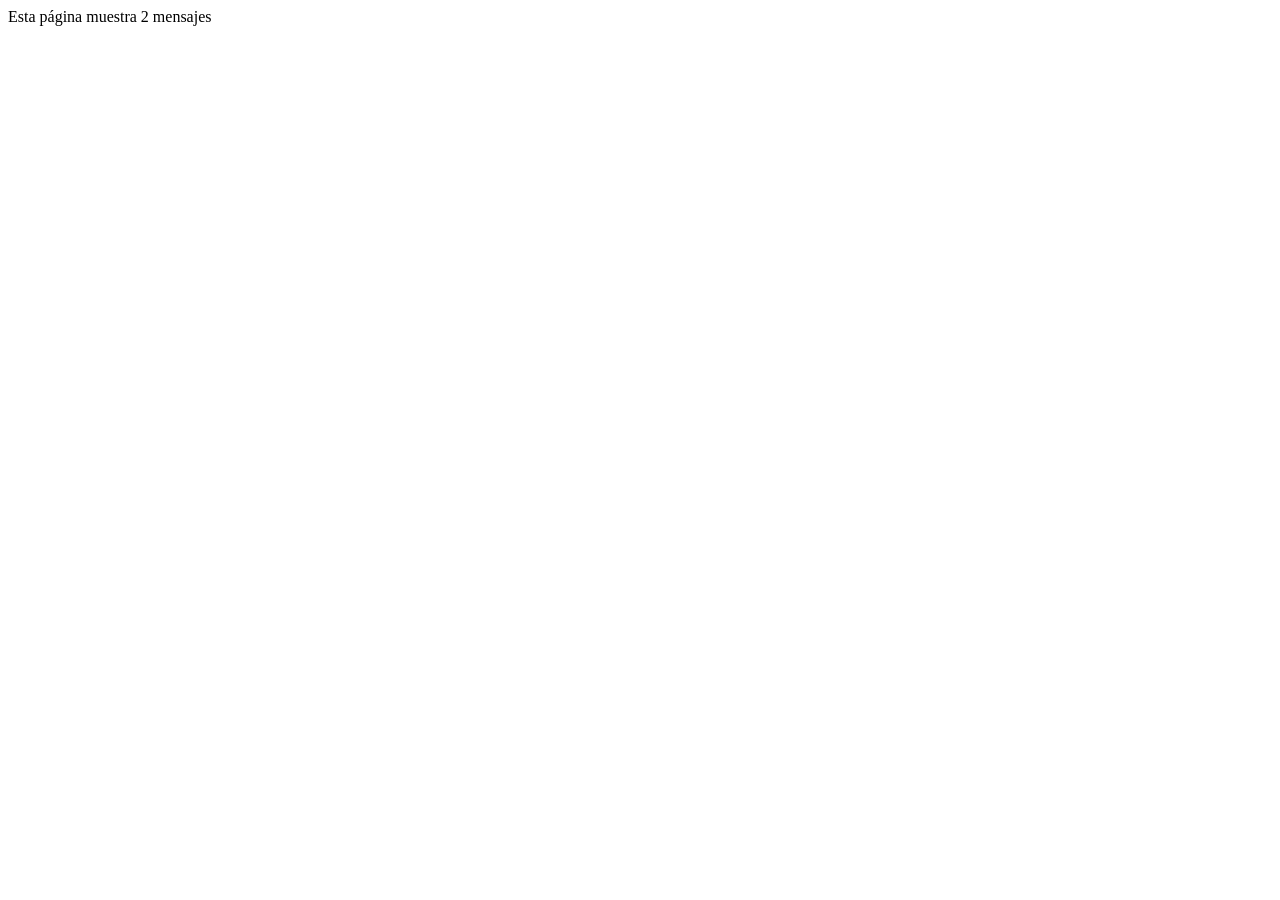
<file: Act 3.1/Ejemplos/1alert.html>
<!DOCTYPE>
<html lang="es">
<head>
<meta http-equiv="Content-Type" content="text/html; charset=utf-8" />
<title>Ejercicio 1 - Archivo externo y varios mensajes</title>
<script type="text/javascript" src="js/codigo.js"></script> <!--Se ejecuta el script por estar en head-->
</head>

<body>
  <noscript>Esta p&aacute;gina <strong>requiere</strong><br>
      el uso de JavaScript y parece que est&aacute; desactivado
    </noscript>
  <p>Esta p&aacute;gina muestra 2 mensajes</p>
</body>
</html>
</file>
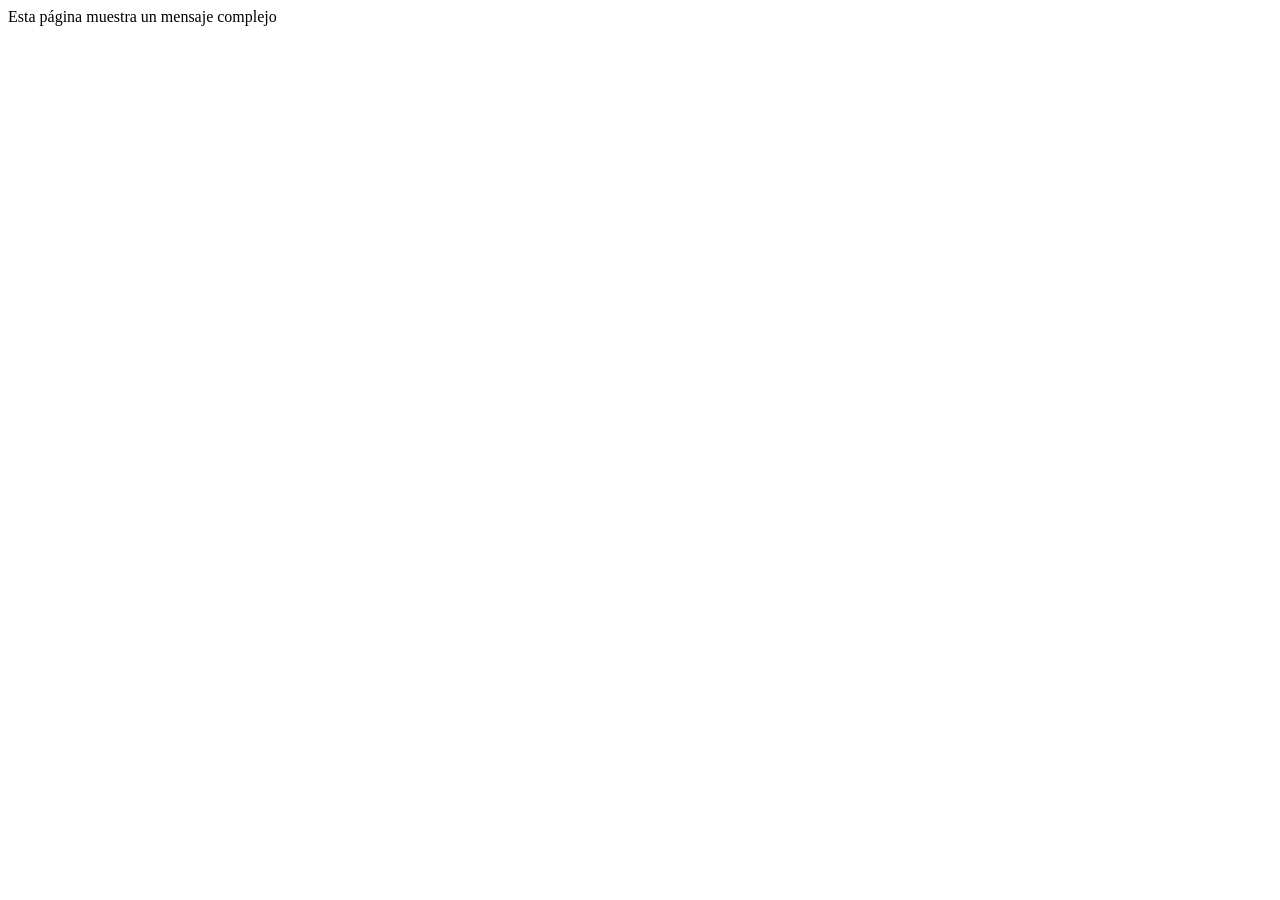
<file: Act 3.1/Ejemplos/2Mensaje.html>
<!DOCTYPE>
<html lang="es">
<head>
<meta http-equiv="Content-Type" content="text/html; charset=utf-8" />
<title>Ejercicio 2 - Mostrar mensajes complejos / script embebido </title>

<script type="text/javascript">
  var mensaje = "Hola Mundo! \n Qué facil es incluir \'comillas simples\' \n y \"comillas dobles\" ";
  alert(mensaje);
</script>
</head>

<body>
<p>Esta p&aacute;gina muestra un mensaje complejo</p>
</body>
</html>
</file>
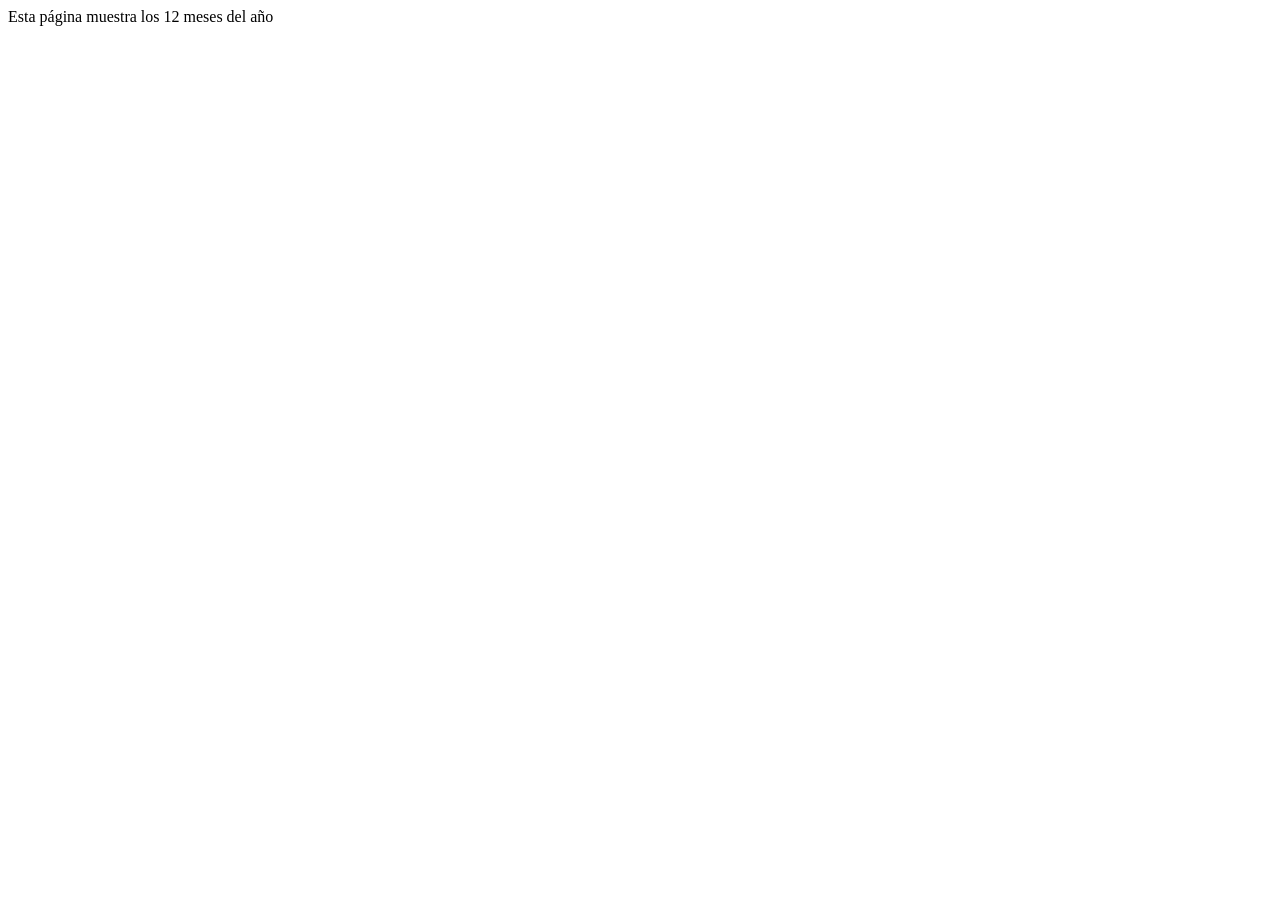
<file: Act 3.1/Ejemplos/3ArregloSimple.html>
<!DOCTYPE>
<html lang="es">
<head>
<meta http-equiv="Content-Type" content="text/html; charset=utf-8" />
<title>Ejercicio 3 - Arreglos simples</title>
<script type="text/javascript">
// Array que almacena los 12 meses del año
var meses = ["Enero", "Febrero", "Marzo", "Abril", "Mayo", "Junio", "Julio", "Agosto", "Septiembre", "Octubre", "Noviembre", "Diciembre"];

// Se muestra el nombre de cada mes
alert(meses[0]);
alert(meses[1]);
alert(meses[2]);
alert(meses[3]);
alert(meses[4]);
alert(meses[5]);
alert(meses[6]);
alert(meses[7]);
alert(meses[8]);
alert(meses[9]);
alert(meses[10]);
alert(meses[11]);
</script>
</head>

<body>
<p>Esta p&aacute;gina muestra los 12 meses del año</p>
</body>
</html>
</file>
<file: Act 3.1/css/estilo.css>
*{
    margin: 0;
    padding: 0;
    box-sizing: border-box;
}

header{
    width: 100%;
    height: 50px;
    background: rgb(4, 70, 21);
    color: rgb(255, 255, 255);
    position: fixed;
    top: 0;
    left: 0;
    z-index: 100;
    text-align: center;
}

body{
    font: 15px, "Consolas", sans-serif;
    color: black;
}

.contenedor {
    width: 98%;
    margin: auto;
    
}

.navegacion {
    margin-top: 50px;
    position: relative;
    width: 100%;
    text-align: center;
    font-size: 28px;
}

input[type=submit]{
  background-color: #4CAF50;
  border: none;
  color: white;
  padding: 16px 32px;
  text-decoration: none;
  margin: 16px 8px;
  cursor: pointer
}

.botones {
    justify-content: center;
    display: flex;
    flex-wrap: wrap;
    position: absolute;
    top: 50px;
    left: 0;
    width: 100%;
    height: 50vh;
    background: rgba(51,51,51,0.9);
}

footer{
    position: fixed;
    left: 0;
    bottom: 0;
    width: 100%;
    background-color: seagreen;
    color: white;
    text-align: center;
}
</file>
<file: Act 3.1/css/estilos.css>
*{
    margin: 0;
    padding: 0;
}

header{
    width: 100%;
    height: 50px;
    background: rgb(4, 70, 21);
    color: rgb(255, 255, 255);
    position: fixed;
    top: 0;
    left: 0;
    z-index: 100;
    text-align: center;
}

.navegacion {
    margin-top: 50px;
    position: relative;
    width: 100%;
    text-align: center;
    font-size: 28px;
    font: "Consolas", sans-serif;
}

h2{
    font: bold 30px;
    color: red;
    font-family: 'Franklin Gothic Medium', 'Arial Narrow', Arial, sans-serif;
}


footer{
    position: fixed;
    left: 0;
    bottom: 0;
    width: 100%;
    background-color: seagreen;
    color: white;
    text-align: center;
}
</file>
